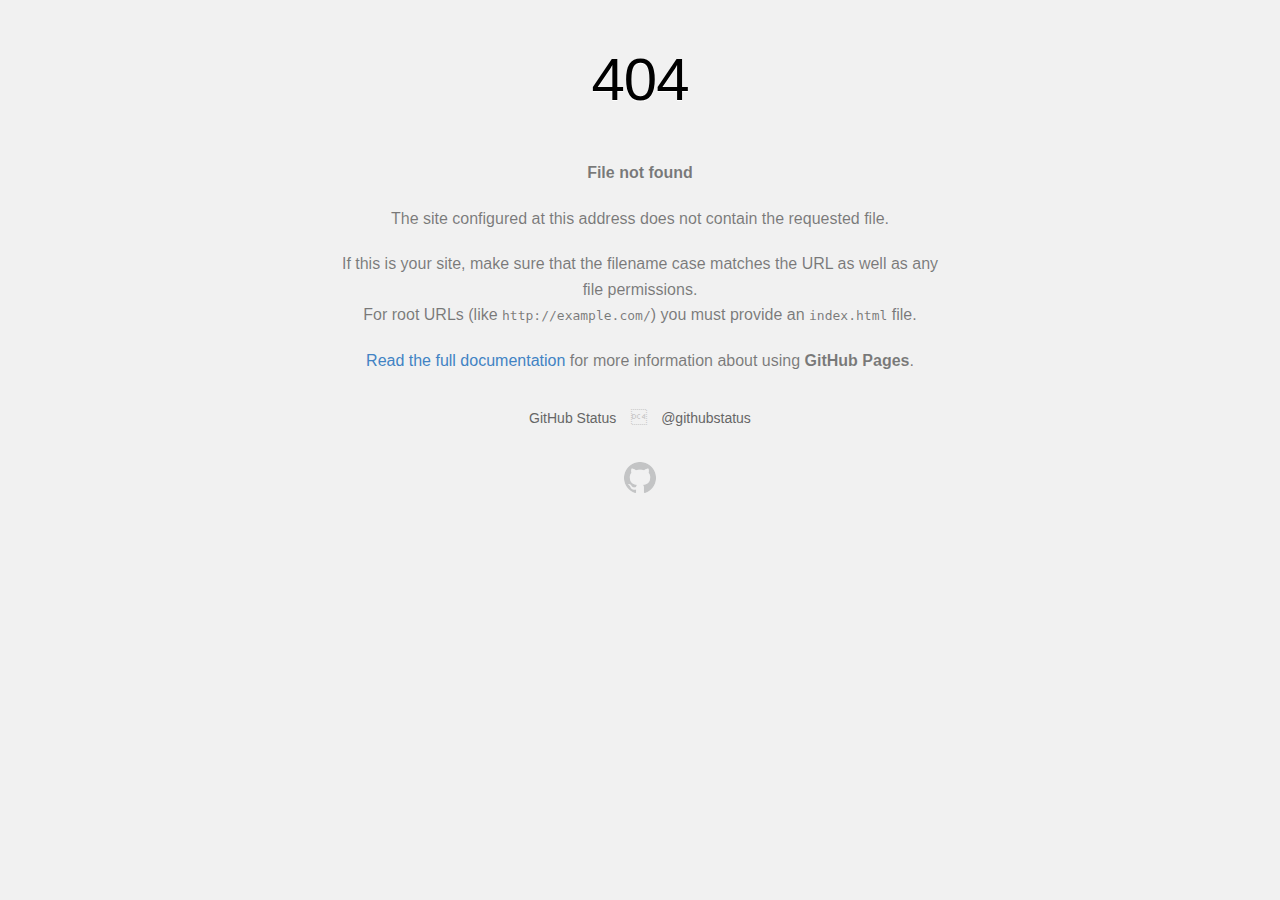
<file: vra_admis/none.html>
<!DOCTYPE html><html><head>
    <meta http-equiv="Content-type" content="text/html; charset=utf-8">
    <meta http-equiv="Content-Security-Policy" content="default-src 'none'; style-src 'unsafe-inline'; img-src data:; connect-src 'self'">
    <title>Page not found � GitHub Pages</title>
    <style type="text/css" media="screen">
      body {
        background-color: #f1f1f1;
        margin: 0;
        font-family: "Helvetica Neue", Helvetica, Arial, sans-serif;
      }

      .container { margin: 50px auto 40px auto; width: 600px; text-align: center; }

      a { color: #4183c4; text-decoration: none; }
      a:hover { text-decoration: underline; }

      h1 { width: 800px; position:relative; left: -100px; letter-spacing: -1px; line-height: 60px; font-size: 60px; font-weight: 100; margin: 0px 0 50px 0; text-shadow: 0 1px 0 #fff; }
      p { color: rgba(0, 0, 0, 0.5); margin: 20px 0; line-height: 1.6; }

      ul { list-style: none; margin: 25px 0; padding: 0; }
      li { display: table-cell; font-weight: bold; width: 1%; }

      .logo { display: inline-block; margin-top: 35px; }
      .logo-img-2x { display: none; }
      @media
      only screen and (-webkit-min-device-pixel-ratio: 2),
      only screen and (   min--moz-device-pixel-ratio: 2),
      only screen and (     -o-min-device-pixel-ratio: 2/1),
      only screen and (        min-device-pixel-ratio: 2),
      only screen and (                min-resolution: 192dpi),
      only screen and (                min-resolution: 2dppx) {
        .logo-img-1x { display: none; }
        .logo-img-2x { display: inline-block; }
      }

      #suggestions {
        margin-top: 35px;
        color: #ccc;
      }
      #suggestions a {
        color: #666666;
        font-weight: 200;
        font-size: 14px;
        margin: 0 10px;
      }

    </style>
  </head>
  <body>

    <div class="container">

      <h1>404</h1>
      <p><strong>File not found</strong></p>

      <p>
        The site configured at this address does not
        contain the requested file.
      </p>

      <p>
        If this is your site, make sure that the filename case matches the URL
        as well as any file permissions.<br>
        For root URLs (like <code>http://example.com/</code>) you must provide an
        <code>index.html</code> file.
      </p>

      <p>
        <a href="https://help.github.com/pages/">Read the full documentation</a>
        for more information about using <strong>GitHub Pages</strong>.
      </p>

      <div id="suggestions">
        <a href="https://githubstatus.com">GitHub Status</a> 
        <a href="https://twitter.com/githubstatus">@githubstatus</a>
      </div>

      <a href="/" class="logo logo-img-1x">
        <img width="32" height="32" title="" alt="" src="[data-uri]">
      </a>

      <a href="/" class="logo logo-img-2x">
        <img width="32" height="32" title="" alt="" src="[data-uri]">
      </a>
    </div>
  

</body></html>
</file>
